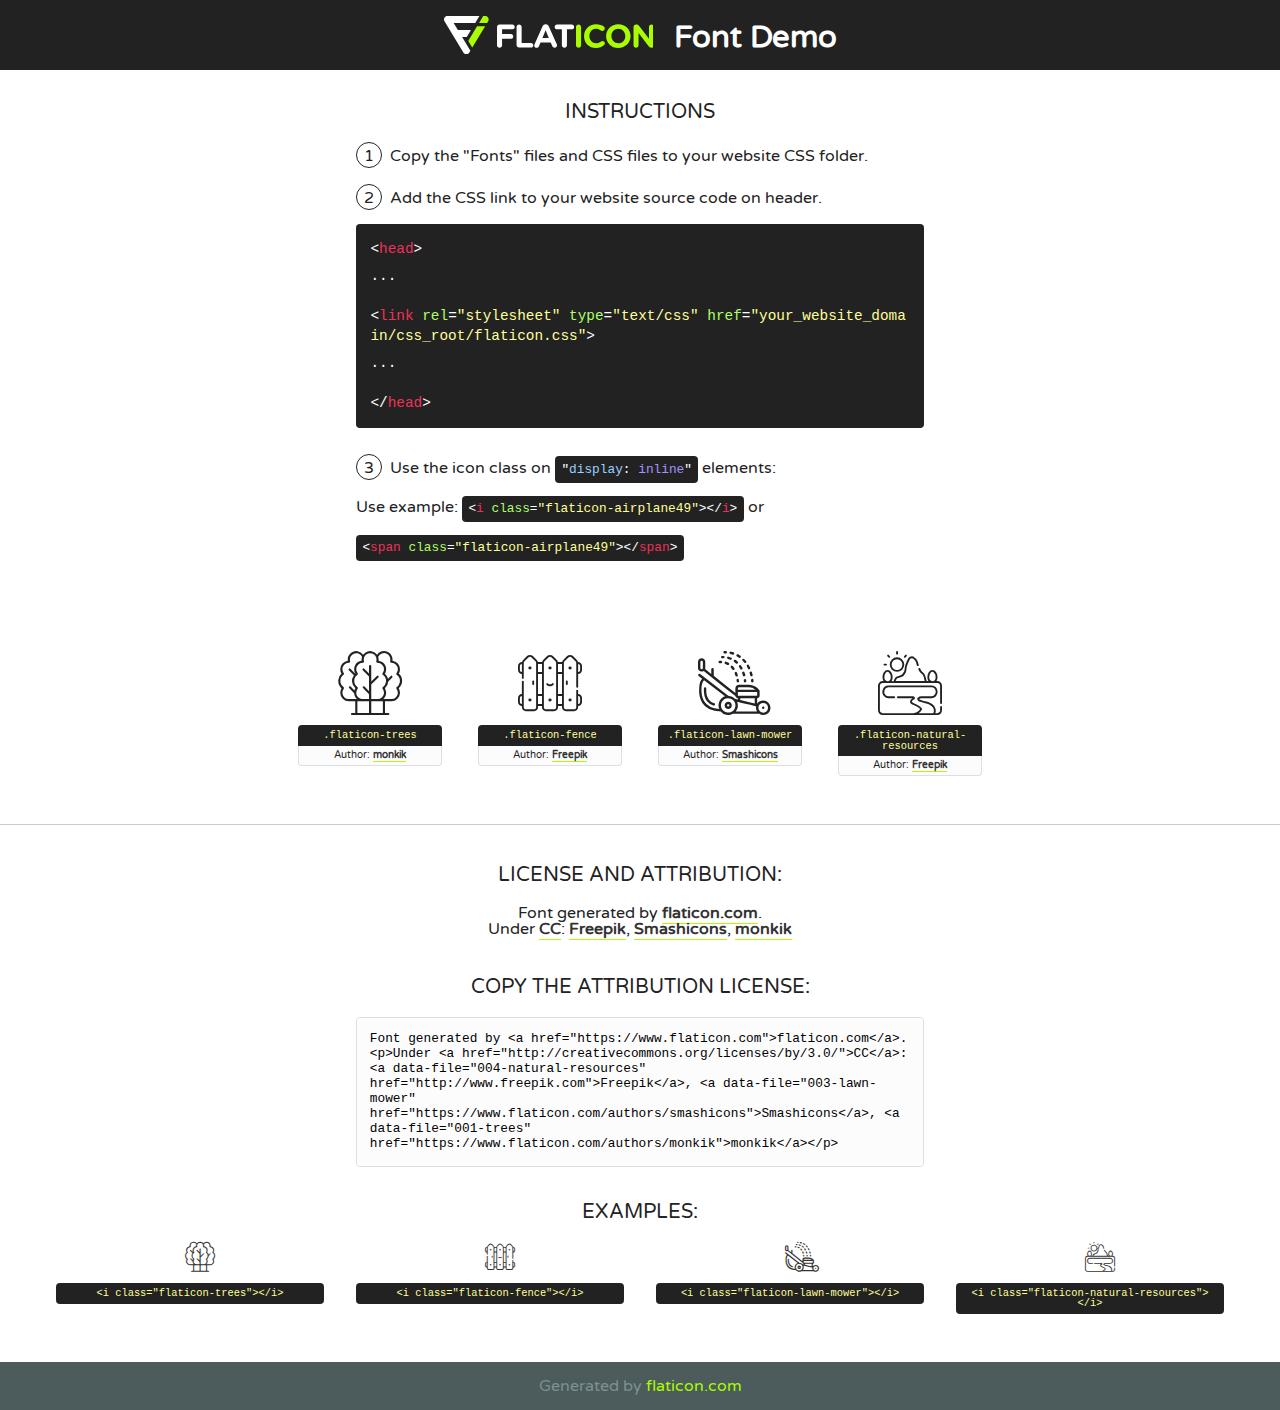
<file: fonts/flaticon/font/flaticon.html>
<!DOCTYPE html>
<!--
  Flaticon icon font: Flaticon
  Creation date: 24/01/2020 06:52
-->
<html>
<!DOCTYPE html>
<html>

<head>
    <title>Flaticon WebFont</title>
    <link href="http://fonts.googleapis.com/css?family=Varela+Round" rel="stylesheet" type="text/css" />
    <link rel="stylesheet" type="text/css" href="flaticon.css">
    <meta charset="UTF-8">
    <style>
    html, body, div, span, applet, object, iframe,
    h1, h2, h3, h4, h5, h6, p, blockquote, pre,
    a, abbr, acronym, address, big, cite, code,
    del, dfn, em, img, ins, kbd, q, s, samp,
    small, strike, strong, sub, sup, tt, var,
    b, u, i, center,
    dl, dt, dd, ol, ul, li,
    fieldset, form, label, legend,
    table, caption, tbody, tfoot, thead, tr, th, td,
    article, aside, canvas, details, embed,
    figure, figcaption, footer, header, hgroup,
    menu, nav, output, ruby, section, summary,
    time, mark, audio, video {
        margin: 0;
        padding: 0;
        border: 0;
        font-size: 100%;
        font: inherit;
        vertical-align: baseline;
    }
    /* HTML5 display-role reset for older browsers */
    article, aside, details, figcaption, figure,
    footer, header, hgroup, menu, nav, section {
        display: block;
    }
    body {
        line-height: 1;
    }
    ol, ul {
        list-style: none;
    }
    blockquote, q {
        quotes: none;
    }
    blockquote:before, blockquote:after,
    q:before, q:after {
        content: '';
        content: none;
    }
    table {
        border-collapse: collapse;
        border-spacing: 0;
    }
    body {
        font-family: 'Varela Round', Helvetica, Arial, sans-serif;
        font-size: 16px;
        color: #222;
    }
    a {
        color: #333;
        border-bottom: 1px solid #a9fd00;
        font-weight: bold;
        text-decoration: none;
    }
    * {
        -moz-box-sizing: border-box;
        -webkit-box-sizing: border-box;
        box-sizing: border-box;
        margin: 0;
        padding: 0;
    }
    [class^="flaticon-"]:before, [class*=" flaticon-"]:before, [class^="flaticon-"]:after, [class*=" flaticon-"]:after {
        font-family: Flaticon;
        font-size: 30px;
        font-style: normal;
        margin-left: 20px;
        color: #333;
    }
    .wrapper {
        max-width: 600px;
        margin: auto;
        padding: 0 1em;
    }
    .title {
        font-size: 1.25em;
        text-align: center;
        margin-bottom: 1em;
        text-transform: uppercase;
    }
    header {
        text-align: center;
        background-color: #222;
        color: #fff;
        padding: 1em;
    }
    header .logo {
        width: 210px;
        height: 38px;
        display: inline-block;
        vertical-align: middle;
        margin-right: 1em;
        border: none;
    }
    header strong {
        font-size: 1.95em;
        font-weight: bold;
        vertical-align: middle;
        margin-top: 5px;
        display: inline-block;
    }
    .demo {
        margin: 2em auto;
        line-height: 1.25em;
    }
    .demo ul li {
        margin-bottom: 1em;
    }
    .demo ul li .num {
        color: #222;
        border-radius: 20px;
        display: inline-block;
        width: 26px;
        padding: 3px;
        height: 26px;
        text-align: center;
        margin-right: 0.5em;
        border: 1px solid #222;
    }
    .demo ul li code {
        background-color: #222;
        border-radius: 4px;
        padding: 0.25em 0.5em;
        display: inline-block;
        color: #fff;
        font-family: Consolas,Monaco,Lucida Console,Liberation Mono,DejaVu Sans Mono,Bitstream Vera Sans Mono,Courier New, monospace;
        font-weight: lighter;
        margin-top: 1em;
        font-size: 0.8em;
        word-break: break-all;
    }
    .demo ul li code.big {
        padding: 1em;
        font-size: 0.9em;
    }
    .demo ul li code .red {
        color: #EF3159;
    }
    .demo ul li code .green {
        color: #ACFF65;
    }
    .demo ul li code .yellow {
        color: #FFFF99;
    }
    .demo ul li code .blue {
        color: #99D3FF;
    }
    .demo ul li code .purple {
        color: #A295FF;
    }
    .demo ul li code .dots {
        margin-top: 0.5em;
        display: block;
    }
    #glyphs {
        border-bottom: 1px solid #ccc;
        padding: 2em 0;
        text-align: center;
    }
    .glyph {
        display: inline-block;
        width: 9em;
        margin: 1em;
        text-align: center;
        vertical-align: top;
        background: #FFF;
    }
    .glyph .glyph-icon {
        padding: 10px;
        display: block;
        font-family:"Flaticon";
        font-size: 64px;
        line-height: 1;
    }
    .glyph .glyph-icon:before {
        font-size: 64px;
        color: #222;
        margin-left: 0;
    }
    .class-name {
        font-size: 0.65em;
        background-color: #222;
        color: #fff;
        border-radius: 4px 4px 0 0;
        padding: 0.5em;
        color: #FFFF99;
        font-family: Consolas,Monaco,Lucida Console,Liberation Mono,DejaVu Sans Mono,Bitstream Vera Sans Mono,Courier New, monospace;
    }
    .author-name {
        font-size: 0.6em;
        background-color: #fcfcfd;
        border: 1px solid #DEDEE4;
        border-top: 0;
        border-radius: 0 0 4px 4px;
        padding: 0.5em;
    }
    .class-name:last-child {
        font-size: 10px;
        color:#888;
    }
    .class-name:last-child a {
        font-size: 10px;
        color:#555;
    }
    .class-name:last-child a:hover {
        color:#a9fd00;
    }
    .glyph > input {
        display: block;
        width: 100px;
        margin: 5px auto;
        text-align: center;
        font-size: 12px;
        cursor: text;
    }
    .glyph > input.icon-input {
        font-family:"Flaticon";
        font-size: 16px;
        margin-bottom: 10px;
    }
    .attribution .title {
        margin-top: 2em;
    }
    .attribution textarea {
        background-color: #fcfcfd;
        padding: 1em;
        border: none;
        box-shadow: none;
        border: 1px solid #DEDEE4;
        border-radius: 4px;
        resize: none;
        width: 100%;
        height: 150px;
        font-size: 0.8em;
        font-family: Consolas,Monaco,Lucida Console,Liberation Mono,DejaVu Sans Mono,Bitstream Vera Sans Mono,Courier New, monospace;
        -webkit-appearance: none;
    }
    .iconsuse {
        margin: 2em auto;
        text-align: center;
        max-width: 1200px;
    }
    .iconsuse:after {
        content: '';
        display: table;
        clear: both;
    }
    .iconsuse .image {
        float: left;
        width: 25%;
        padding: 0 1em;
    }
    .iconsuse .image p {
        margin-bottom: 1em;
    }
    .iconsuse .image span {
        display: block;
        font-size: 0.65em;
        background-color: #222;
        color: #fff;
        border-radius: 4px;
        padding: 0.5em;
        color: #FFFF99;
        margin-top: 1em;
        font-family: Consolas,Monaco,Lucida Console,Liberation Mono,DejaVu Sans Mono,Bitstream Vera Sans Mono,Courier New, monospace;
    }
    #footer {
        text-align: center;
        background-color: #4C5B5C;
        color: #7c9192;
        padding: 1em;
    }
    #footer a {
        border: none;
        color: #a9fd00;
        font-weight: normal;
    }
    @media (max-width: 960px) {
        .iconsuse .image {
            width: 50%;
        }
    }
    @media (max-width: 560px) {
        .iconsuse .image {
            width: 100%;
        }
    }
    </style>
</head>

<body class="characters-off">

    <header>
        <a href="https://www.flaticon.com" target="_blank" class="logo">
            <svg version="1.1" xmlns="http://www.w3.org/2000/svg" xmlns:xlink="http://www.w3.org/1999/xlink" xmlns:a="http://ns.adobe.com/AdobeSVGViewerExtensions/3.0/" viewBox="0 0 560.875 102.036" enable-background="new 0 0 560.875 102.036" xml:space="preserve">
                <defs>
                </defs>
                <g>
                    <g class="letters">
                        <path fill="#ffffff" d="M141.596,29.675c0-3.777,2.985-6.767,6.764-6.767h34.438c3.426,0,6.15,2.728,6.15,6.15
                        c0,3.43-2.724,6.149-6.15,6.149h-27.674v13.091h23.719c3.429,0,6.151,2.724,6.151,6.15c0,3.43-2.723,6.149-6.151,6.149h-23.719
                        v17.574c0,3.773-2.986,6.761-6.764,6.761c-3.779,0-6.764-2.989-6.764-6.761V29.675z"></path>
                        <path fill="#ffffff" d="M193.844,29.149c0-3.781,2.985-6.767,6.764-6.767c3.776,0,6.763,2.985,6.763,6.767v42.957h25.039
                        c3.426,0,6.149,2.726,6.149,6.153c0,3.425-2.723,6.15-6.149,6.15h-31.802c-3.779,0-6.764-2.986-6.764-6.768V29.149z"  > </path>
                        <path fill="#ffffff" d="M241.891,75.71l21.438-48.407c1.492-3.341,4.215-5.357,7.906-5.357h0.792
                        c3.686,0,6.323,2.017,7.815,5.357l21.439,48.407c0.436,0.967,0.701,1.845,0.701,2.723c0,3.602-2.809,6.501-6.414,6.501
                        c-3.161,0-5.269-1.845-6.499-4.655l-4.132-9.661h-27.059l-4.301,10.102c-1.144,2.631-3.426,4.214-6.237,4.214
                        c-3.517,0-6.24-2.81-6.24-6.325C241.1,77.64,241.451,76.677,241.891,75.71z M279.932,58.666l-8.521-20.297l-8.526,20.297H279.932
                        z"></path>
                        <path fill="#ffffff" d="M314.864,35.387H301.86c-3.429,0-6.239-2.813-6.239-6.238c0-3.429,2.811-6.24,6.239-6.24h39.533
                        c3.426,0,6.237,2.811,6.237,6.24c0,3.425-2.811,6.238-6.237,6.238h-13.001v42.785c0,3.773-2.99,6.761-6.764,6.761
                        c-3.779,0-6.764-2.989-6.764-6.761V35.387z"></path>
                        <path fill="#A9FD00" d="M352.615,29.149c0-3.781,2.985-6.767,6.767-6.767c3.774,0,6.761,2.985,6.761,6.767v49.024
                        c0,3.773-2.987,6.761-6.761,6.761c-3.781,0-6.767-2.989-6.767-6.761V29.149z"></path>
                        <path fill="#A9FD00" d="M374.132,53.836v-0.179c0-17.481,13.178-31.801,32.065-31.801c9.22,0,15.459,2.458,20.557,6.238
                        c1.402,1.054,2.637,2.985,2.637,5.357c0,3.692-2.985,6.59-6.681,6.59c-1.845,0-3.071-0.702-4.044-1.319
                        c-3.776-2.813-7.729-4.393-12.562-4.393c-10.364,0-17.831,8.611-17.831,19.154v0.173c0,10.542,7.291,19.329,17.831,19.329
                        c5.715,0,9.492-1.756,13.359-4.834c1.049-0.874,2.458-1.491,4.039-1.491c3.429,0,6.325,2.813,6.325,6.236
                        c0,2.106-1.056,3.78-2.282,4.834c-5.539,4.834-12.036,7.733-21.878,7.733C387.572,85.464,374.132,71.493,374.132,53.836z"></path>
                        <path fill="#A9FD00" d="M433.009,53.836v-0.179c0-17.481,13.79-31.801,32.766-31.801c18.981,0,32.592,14.143,32.592,31.628v0.173
                        c0,17.483-13.785,31.807-32.769,31.807C446.625,85.464,433.009,71.32,433.009,53.836z M484.224,53.836v-0.179
                        c0-10.539-7.725-19.326-18.626-19.326c-10.893,0-18.449,8.611-18.449,19.154v0.173c0,10.542,7.73,19.329,18.626,19.329
                        C476.676,72.986,484.224,64.378,484.224,53.836z"></path>
                        <path fill="#A9FD00" d="M506.233,29.321c0-3.774,2.99-6.763,6.767-6.763h1.401c3.252,0,5.183,1.583,7.029,3.953l26.093,34.265
                        V29.059c0-3.692,2.99-6.677,6.681-6.677c3.683,0,6.671,2.985,6.671,6.677v48.934c0,3.78-2.987,6.765-6.764,6.765h-0.436
                        c-3.257,0-5.188-1.581-7.034-3.953l-27.056-35.492v32.944c0,3.687-2.985,6.676-6.678,6.676c-3.683,0-6.673-2.989-6.673-6.676
                        V29.321z"></path>
                    </g>
                    <g class="insignia">
                        <path fill="#ffffff" d="M48.372,56.137h12.517l11.156-18.537H37.186L25.688,18.539h57.825L94.668,0H9.271
                        C5.925,0,2.842,1.801,1.198,4.716c-1.644,2.907-1.593,6.482,0.134,9.343l50.38,83.501c1.678,2.781,4.689,4.476,7.938,4.476
                        c3.246,0,6.257-1.695,7.935-4.476l2.898-4.804L48.372,56.137z"></path>
                        <g class="i">
                            <path fill="#A9FD00" d="M93.575,18.539h0.031v0.004l21.652,0.004l2.705-4.488c1.727-2.861,1.778-6.436,0.133-9.343
                            C116.454,1.801,113.371,0,110.026,0h-5.294L93.575,18.539z"></path>
                            <polygon fill="#A9FD00" points="88.291,27.356 64.725,66.486 75.519,84.404 109.942,27.356"></polygon>
                        </g>
                    </g>
                </g>
            </svg>
        </a>
        <strong>Font Demo</strong>
    </header>


    <section class="demo wrapper">

        <p class="title">Instructions</p>

        <ul>
            <li>
                <span class="num">1</span>Copy the "Fonts" files and CSS files to your website CSS folder.
            </li>
            <li>
                <span class="num">2</span>Add the CSS link to your website source code on header.
                <code class="big">
                    &lt;<span class="red">head</span>&gt;
                    <br/><span class="dots">...</span>
                    <br/>&lt;<span class="red">link</span> <span class="green">rel</span>=<span class="yellow">"stylesheet"</span> <span class="green">type</span>=<span class="yellow">"text/css"</span> <span class="green">href</span>=<span class="yellow">"your_website_domain/css_root/flaticon.css"</span>&gt;
                    <br/><span class="dots">...</span>
                    <br/>&lt;/<span class="red">head</span>&gt;
                </code>
            </li>

            <li>
                <p>
                    <span class="num">3</span>Use the icon class on <code>"<span class="blue">display</span>:<span class="purple"> inline</span>"</code> elements:
                    <br />
                    Use example: <code>&lt;<span class="red">i</span> <span class="green">class</span>=<span class="yellow">&quot;flaticon-airplane49&quot;</span>&gt;&lt;/<span class="red">i</span>&gt;</code> or <code>&lt;<span class="red">span</span> <span class="green">class</span>=<span class="yellow">&quot;flaticon-airplane49&quot;</span>&gt;&lt;/<span class="red">span</span>&gt;</code>
            </li>
        </ul>

    </section>




   <section id="glyphs">


        <div class="glyph"><div class="glyph-icon flaticon-trees"></div>
            <div class="class-name">.flaticon-trees</div>
            <div class="author-name">Author: <a data-file="001-trees" href="https://www.flaticon.com/authors/monkik">monkik</a> </div>
        </div>

        <div class="glyph"><div class="glyph-icon flaticon-fence"></div>
            <div class="class-name">.flaticon-fence</div>
            <div class="author-name">Author: <a data-file="002-fence" href="http://www.freepik.com">Freepik</a> </div>
        </div>

        <div class="glyph"><div class="glyph-icon flaticon-lawn-mower"></div>
            <div class="class-name">.flaticon-lawn-mower</div>
            <div class="author-name">Author: <a data-file="003-lawn-mower" href="https://www.flaticon.com/authors/smashicons">Smashicons</a> </div>
        </div>

        <div class="glyph"><div class="glyph-icon flaticon-natural-resources"></div>
            <div class="class-name">.flaticon-natural-resources</div>
            <div class="author-name">Author: <a data-file="004-natural-resources" href="http://www.freepik.com">Freepik</a> </div>
        </div>


    </section>



    <section class="attribution wrapper"   style="text-align:center;">

      <div class="title">License and attribution:</div><div class="attrDiv">Font generated by <a href="https://www.flaticon.com">flaticon.com</a>. <div><p>Under <a href="http://creativecommons.org/licenses/by/3.0/">CC</a>: <a data-file="004-natural-resources" href="http://www.freepik.com">Freepik</a>, <a data-file="003-lawn-mower" href="https://www.flaticon.com/authors/smashicons">Smashicons</a>, <a data-file="001-trees" href="https://www.flaticon.com/authors/monkik">monkik</a></p>  </div>
      </div>
      <div class="title">Copy the Attribution License:</div>

    <textarea onclick="this.focus();this.select();">Font generated by &lt;a href=&quot;https://www.flaticon.com&quot;&gt;flaticon.com&lt;/a&gt;. <p>Under <a href="http://creativecommons.org/licenses/by/3.0/">CC</a>: <a data-file="004-natural-resources" href="http://www.freepik.com">Freepik</a>, <a data-file="003-lawn-mower" href="https://www.flaticon.com/authors/smashicons">Smashicons</a>, <a data-file="001-trees" href="https://www.flaticon.com/authors/monkik">monkik</a></p>
     </textarea>

    </section>

    <section class="iconsuse">

          <div class="title">Examples:</div>

            <div class="image">
                <p>
                    <i class="glyph-icon flaticon-trees"></i>
                    <span>&lt;i class=&quot;flaticon-trees&quot;&gt;&lt;/i&gt;</span>
                </p>
            </div>

            <div class="image">
                <p>
                    <i class="glyph-icon flaticon-fence"></i>
                    <span>&lt;i class=&quot;flaticon-fence&quot;&gt;&lt;/i&gt;</span>
                </p>
            </div>

            <div class="image">
                <p>
                    <i class="glyph-icon flaticon-lawn-mower"></i>
                    <span>&lt;i class=&quot;flaticon-lawn-mower&quot;&gt;&lt;/i&gt;</span>
                </p>
            </div>

            <div class="image">
                <p>
                    <i class="glyph-icon flaticon-natural-resources"></i>
                    <span>&lt;i class=&quot;flaticon-natural-resources&quot;&gt;&lt;/i&gt;</span>
                </p>
            </div>

        </div>

    </section>

<div id="footer">
    <div>Generated by <a href="https://www.flaticon.com">flaticon.com</a>
    </div>
</div>



</body>
</html>
</file>
<file: fonts/flaticon/font/flaticon.css>
/*
  	Flaticon icon font: Flaticon
  	Creation date: 24/01/2020 06:52
  	*/

@font-face {
  font-family: "Flaticon";
  src: url("./Flaticon.eot");
  src: url("./Flaticon.eot?#iefix") format("embedded-opentype"),
       url("./Flaticon.woff2") format("woff2"),
       url("./Flaticon.woff") format("woff"),
       url("./Flaticon.ttf") format("truetype"),
       url("./Flaticon.svg#Flaticon") format("svg");
  font-weight: normal;
  font-style: normal;
}

@media screen and (-webkit-min-device-pixel-ratio:0) {
  @font-face {
    font-family: "Flaticon";
    src: url("./Flaticon.svg#Flaticon") format("svg");
  }
}

[class^="flaticon-"]:before, [class*=" flaticon-"]:before,
[class^="flaticon-"]:after, [class*=" flaticon-"]:after {   
  font-family: Flaticon;
        font-size: 20px;
font-style: normal;
margin-left: 20px;
}

.flaticon-trees:before { content: "\f100"; }
.flaticon-fence:before { content: "\f101"; }
.flaticon-lawn-mower:before { content: "\f102"; }
.flaticon-natural-resources:before { content: "\f103"; }
</file>
